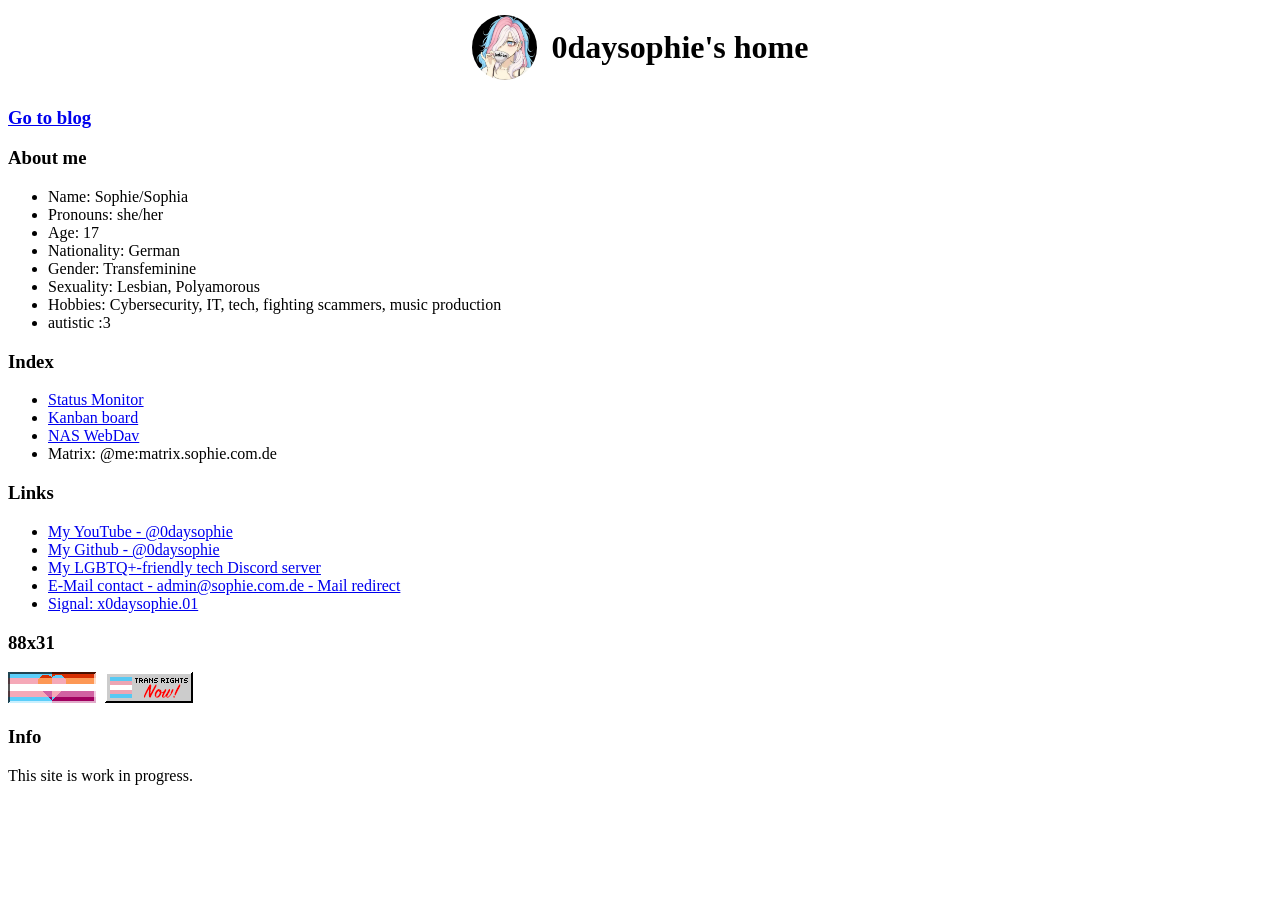
<file: index.html>
<!DOCTYPE html>
<html lang="en">
<head>
	<link rel="canonical" href="https://sophie.com.de">
	<meta charset="UTF-8">
	<link rel="icon" type="image/x-icon" href="https://sophie.com.de/assets/favicon.ico" />
	<title>0daysophie's home</title>
	<meta name="title" content="0daysophie's home" />
	<meta name="description" content="0daysophie's selfhosted home page and bio" />
	<meta name="keywords" content="0daysophie, lgbtq, bio, homepage, sophie, cybersec, development" />
	<meta property="og:title" content="0daysophie's home" />
	<meta property="og:description" content="0daysophie's selfhosted home page and bio" />
	<meta property="og:image" content="https://sophie.com.de/assets/favicon.jpg" />
	<meta property="og:url" content="https://sophie.com.de" />
	<meta name="viewport" content="width=device-width, initial-scale=1.0">
	<script type="application/ld+json">
		{
			"@context": "https://schema.org",
			"@type": "WebPage",
			"name": "0daysophie's home",
			"description": "0daysophie's selfhosted home page and bio",
			"image": "https://sophie.com.de/assets/favicon.jpg",
			"url": "https://sophie.com.de"
		}
	</script>
	<link rel="stylesheet" href="https://sophie.com.de/static/style.css" />
</head>
<body>
	<div style="display: flex; justify-content: center; align-items: center;">
		<img src="/assets/favicon.jpg" alt="Avatar" style="border-radius: 50%; width: 65px; height: 65px; float: left; margin-right: 15px;" />
		<h1>0daysophie's home</h1>
	</div>
	<h3><a href="https://sophie.com.de/blog" class="gradienttext">Go to blog</a></h3>
	<h3>About me</h3>
	<ul>
		<li>Name: Sophie/Sophia</li>
		<li>Pronouns: she/her</li>
		<li>Age: 17</li>
		<li>Nationality: German</li>
		<li>Gender: Transfeminine</li>
		<li>Sexuality: Lesbian, Polyamorous</li>
		<li>Hobbies: Cybersecurity, IT, tech, fighting scammers, music production</li>
		<li>autistic :3</li>
	</ul>
	<h3>Index</h3>
	<ul>
		<li><a rel="nofollow" href="https://status.sophie.com.de/status/main">Status Monitor</a></li>
		<li><a rel="nofollow" href="https://kanban.sophie.com.de">Kanban board</a></li>
		<li><a rel="nofollow" href="https://webdavnas.sophie.com.de">NAS WebDav</a></li>
		<li>Matrix: @me:matrix.sophie.com.de</li>
	</ul>
	<h3>Links</h3>
	<ul>
		<li><a rel="nofollow" href="https://youtube.com/@0daysophie">My YouTube - @0daysophie</a></li>
		<li><a rel="nofollow" href="https://github.com/0daysophie">My Github - @0daysophie</a></li>
		<li><a rel="nofollow" href="https://discord.gg/sabGzVPTyK">My LGBTQ+-friendly tech Discord server</a></li>
		<li><a rel="nofollow" href="mailto:admin@sophie.com.de">E-Mail contact - admin@sophie.com.de - Mail redirect</a></li>
		<li><a rel="nofollow" href="https://signal.me/#eu/bZ5xbUdA54w3VBKrJUfteorDqoDXHCZwp3F1sChTPa1PT4pylMxNTqgJnigJ2a9E">Signal: x0daysophie.01</a></li>
	</ul>
	<h3>88x31</h3>
	<p>
		<img src="/assets/transbian.png" alt="Transbian 88x31 image" style="width: 88px; height: 31px; margin-right: 5px;" />
		<img src="/assets/transrights.png" alt="Trans rights now 88x31 image" style="width: 88px; height: 31px;" />
	</p>
	<h3>Info</h3>
	<p>
		This site is work in progress.
	</p>
</body>
</html>
</file>
